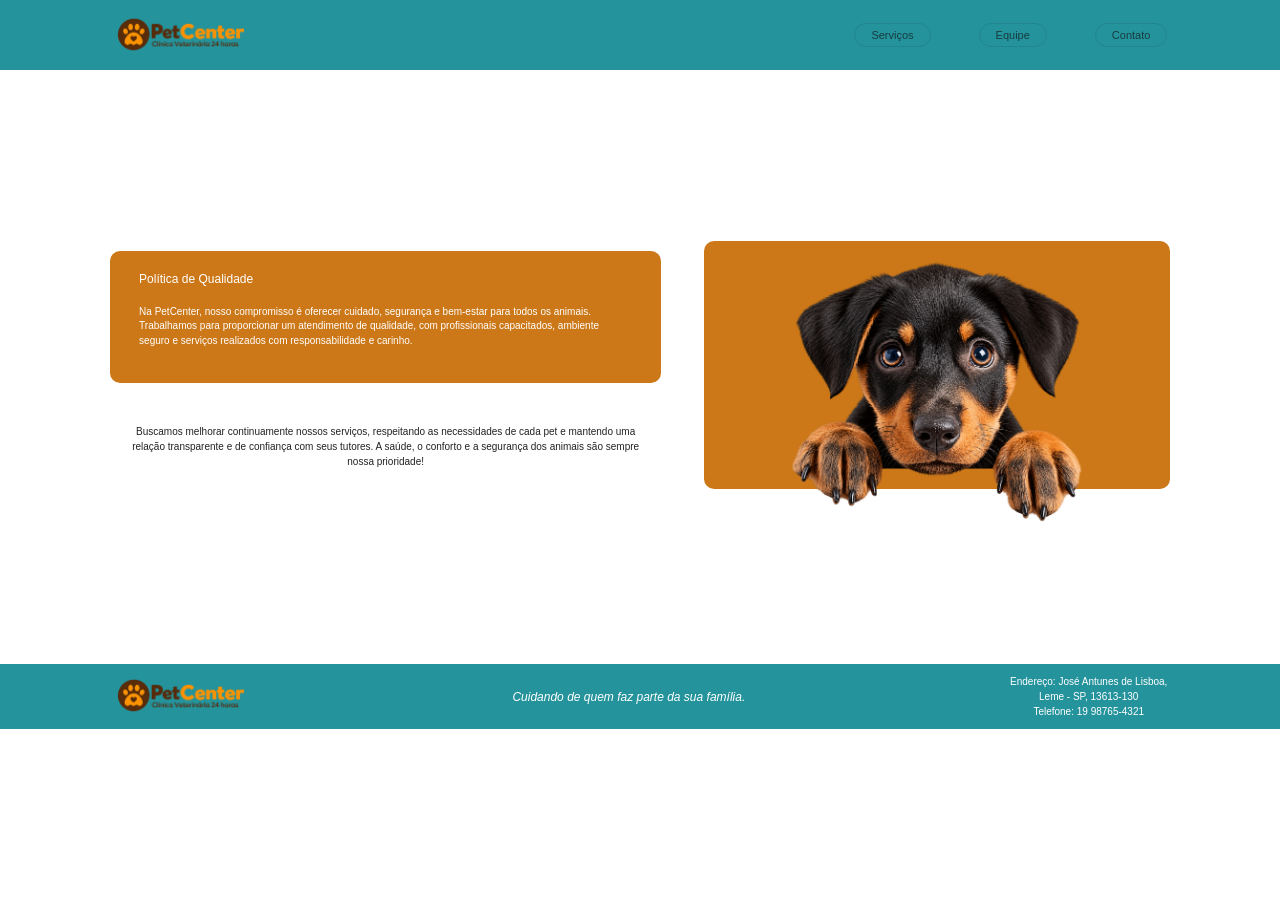
<file: index.html>
<!DOCTYPE html>
<html lang="pt-br">
<head>
    <meta charset="UTF-8">
    <meta name="viewport" content="width=device-width, initial-scale=1.0">

    <title>PetCenter - Política de Qualidade</title>

    <link rel="stylesheet" href="style.css">
</head>

<body>

    <header class="cabecalho">

        <div class="logo">
            <img src="img/pet center.png" alt="PetCenter">
        </div>

        <nav class="menu">
            <a href="serviços.html">Serviços</a>
            <a href="equipe.html">Equipe</a>
            <a href="contato.html">Contato</a>
        </nav>

    </header>

    <main class="conteudo">

        <section class="texto">

            <div class="politica">
                <h1>Política de Qualidade</h1>

                <p>
                    Na PetCenter, nosso compromisso é oferecer cuidado,
                    segurança e bem-estar para todos os animais.
                    Trabalhamos para proporcionar um atendimento de
                    qualidade, com profissionais capacitados, ambiente
                    seguro e serviços realizados com responsabilidade
                    e carinho.
                </p>
            </div>

            <p class="descricao">
                Buscamos melhorar continuamente nossos serviços,
                respeitando as necessidades de cada pet e mantendo
                uma relação transparente e de confiança com seus
                tutores. A saúde, o conforto e a segurança dos animais
                são sempre nossa prioridade!
            </p>

        </section>

        <section class="imagem">
            <img src="img/cachorro certo.png" alt="Cachorrinho">
        </section>

    </main>

    <footer class="rodape">

        <div class="logo-rodape">
            <img src="img/pet center.png" alt="PetCenter">
        </div>

        <p class="frase">
            Cuidando de quem faz parte da sua família.
        </p>

        <div class="contato">
            <p>Endereço: José Antunes de Lisboa,<br>
            Leme - SP, 13613-130</p>

            <p>Telefone: 19 98765-4321</p>
        </div>

    </footer>

</body>
</html>
</file>
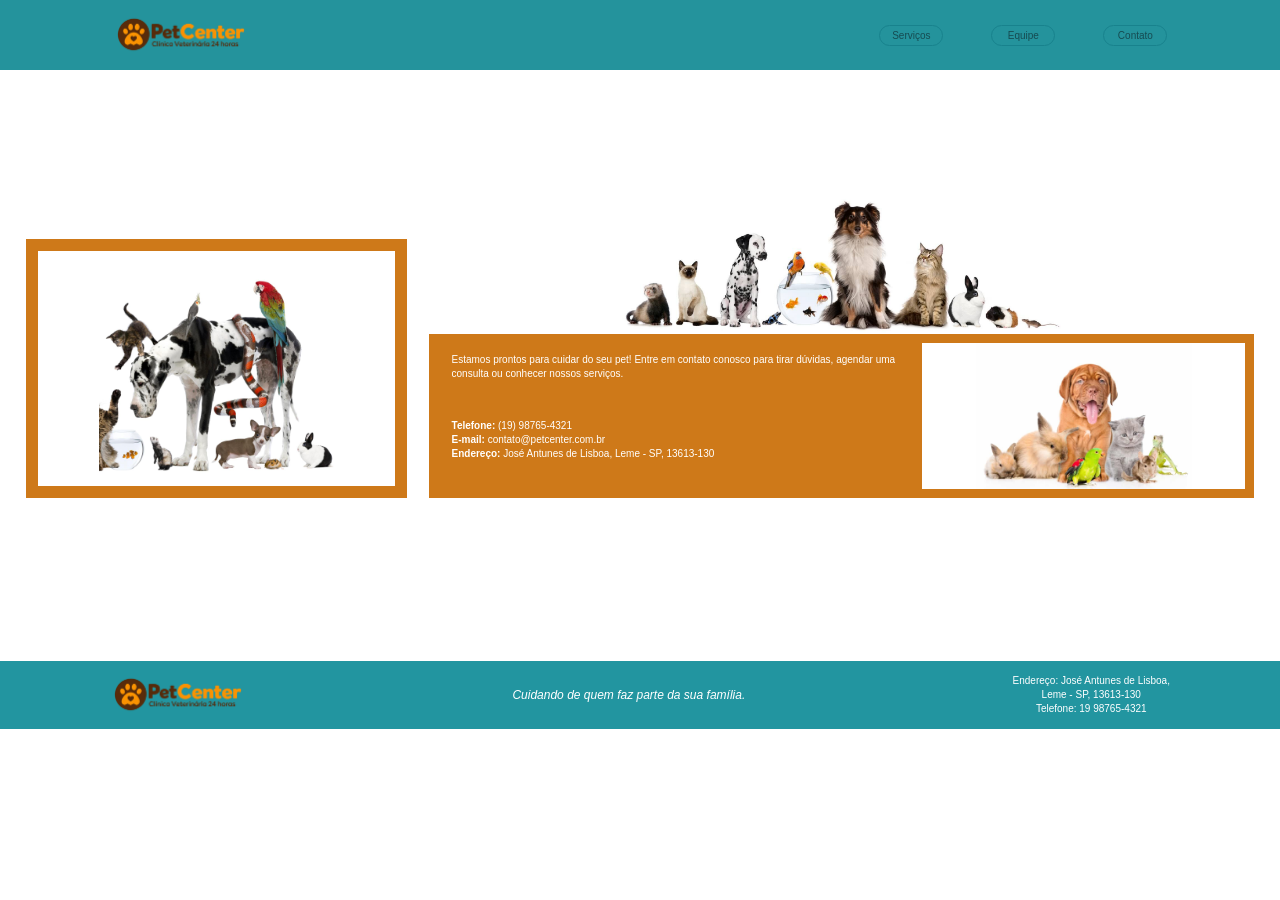
<file: contato.html>
<!DOCTYPE html>
<html lang="pt-br">

<head>
    <meta charset="UTF-8">
    <meta name="viewport" content="width=device-width, initial-scale=1.0">

    <title> Contato | PetCenter</title>

    <link rel="stylesheet" href="contato.css">
</head>

<body>
    
    <header class="cabecalho">

        <a href="#" class="logo">
            <img src="img/pet center.png" alt="PetCenter">
        </a>

        <nav>
            <a href="serviços.html">Serviços</a>
            <a href="equipe.html">Equipe</a>
            <a href="contato.html">Contato</a>
        </nav>

    </header>

    <main class="conteudo">

        <div class="imagem-esquerda">
            <img
                src="img/animaiszinho.jpg"
                alt="Diversos animais de estimação">
        </div>

        <section class="coluna-direita">

            <div class="imagem-topo">
                <img
                    src="img/animais-domesticos-destaque.jpg"
                    alt="Cães, gatos e outros animais">
            </div>

            <div class="contato">

                <div class="texto-contato">

                    <p>
                        Estamos prontos para cuidar do seu pet!
                        Entre em contato conosco para tirar dúvidas,
                        agendar uma consulta ou conhecer nossos serviços.
                    </p>

                    <div class="dados-contato">
                        <p>
                            <strong>Telefone:</strong>
                            (19) 98765-4321
                        </p>

                        <p>
                            <strong>E-mail:</strong>
                            contato@petcenter.com.br
                        </p>

                        <p>
                            <strong>Endereço:</strong>
                            José Antunes de Lisboa, Leme - SP, 13613-130
                        </p>
                    </div>

                </div>

                <div class="imagem-direita">
                    <img
                        src="img/animais-de-estimacao.jpg"
                        alt="Cachorro, gatos e outros animais">
                </div>

            </div>

        </section>

    </main>

    
    <footer class="rodape">

        <a href="#" class="logo">
            <img src="img/pet center.png" alt="PetCenter">
        </a>

        <p class="frase">
            Cuidando de quem faz parte da sua família.
        </p>

        <div class="endereco-rodape">
            <p>Endereço: José Antunes de Lisboa,</p>
            <p>Leme - SP, 13613-130</p>
            <p>Telefone: 19 98765-4321</p>
        </div>

    </footer>

</body>

</html>
</file>
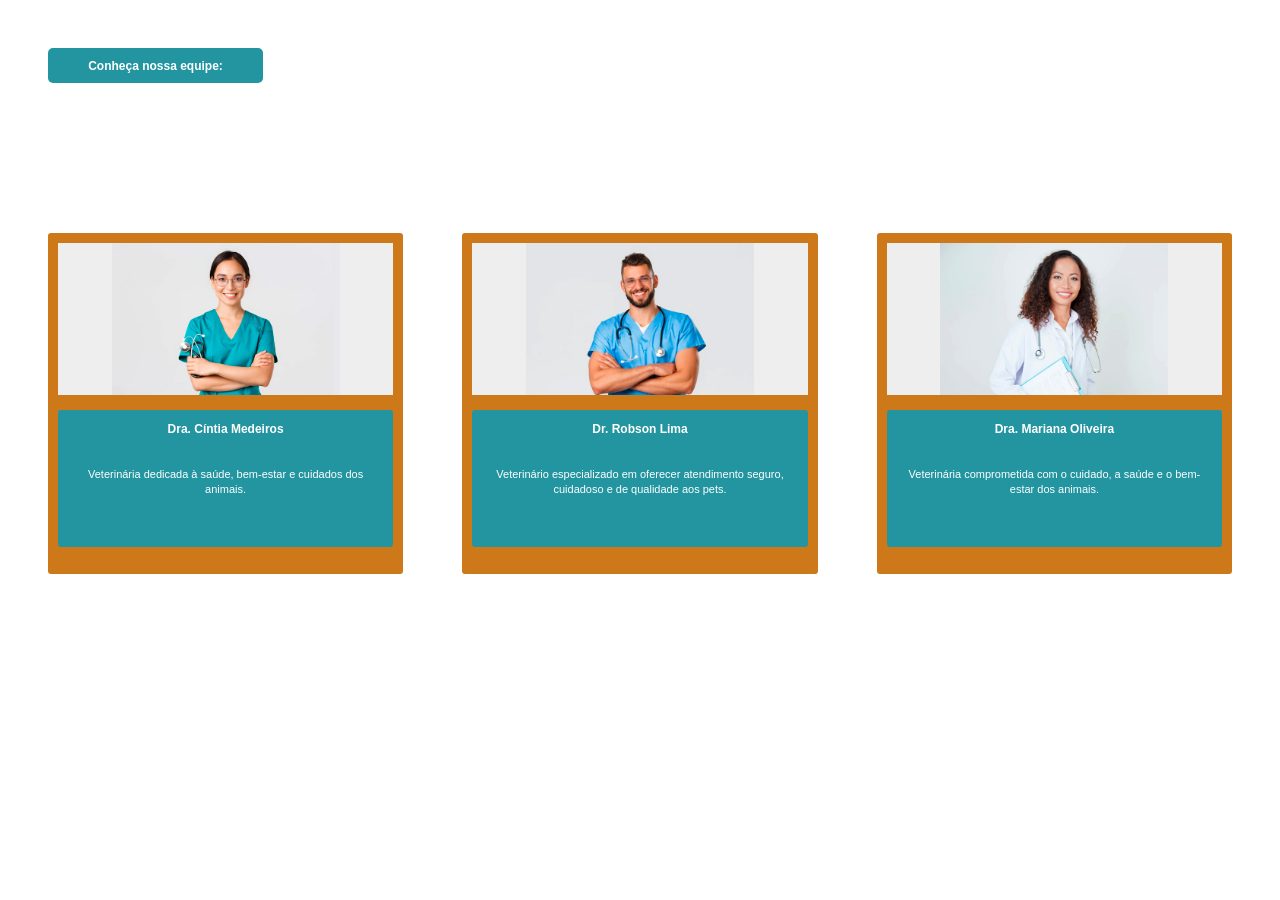
<file: equipe.html>
<!DOCTYPE html>
<html lang="pt-br">

<head>
    <meta charset="UTF-8">
    <meta name="viewport" content="width=device-width, initial-scale=1.0">

    <title>Equipe PetCenter</title>

    <link rel="stylesheet" href="equipe.css">
</head>

<body>

    <main>

        <a href="#equipe" class="botao-equipe">
            Conheça nossa equipe:
        </a>

        <section class="equipe" id="equipe">

            <article class="card">

                <img src="img/Dr. 01.jpg"
                     alt="Dra. Cíntia Medeiros">

                <div class="informacoes">

                    <h2>Dra. Cíntia Medeiros</h2>

                    <p>
                        Veterinária dedicada à saúde,
                        bem-estar e cuidados dos
                        animais.
                    </p>

                </div>

            </article>

            <article class="card">

                <img src="img/Dr. 2.jpg"
                     alt="Dr. Robson Lima">

                <div class="informacoes">

                    <h2>Dr. Robson Lima</h2>

                    <p>
                        Veterinário especializado
                        em oferecer atendimento seguro,
                        cuidadoso e de qualidade
                        aos pets.
                    </p>

                </div>

            </article>

            <article class="card">

                <img src="img/Dr. 03.jpg"
                     alt="Dra. Mariana Oliveira">

                <div class="informacoes">

                    <h2>Dra. Mariana Oliveira</h2>

                    <p>
                        Veterinária comprometida com
                        o cuidado, a saúde e o bem-estar
                        dos animais.
                    </p>

                </div>

            </article>

        </section>

    </main>

</body>

</html>
</file>
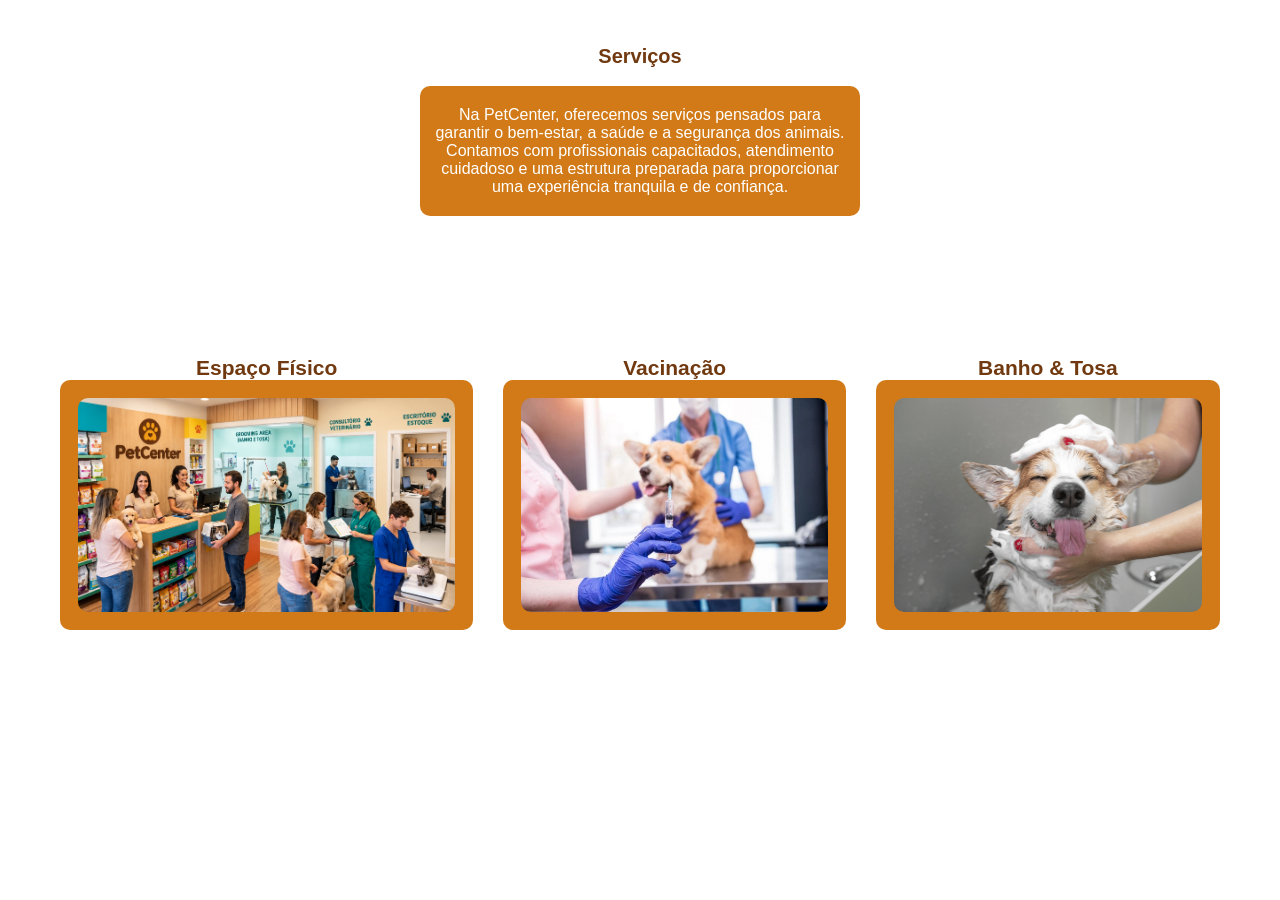
<file: serviços.html>
<!DOCTYPE html>
<html lang="pt-br">
<head>
    <meta charset="UTF-8">
    <meta name="viewport" content="width=device-width, initial-scale=1.0">
    <title>Serviços - PetCenter</title>

    <link rel="stylesheet" href="serviços.css">
</head>

<body>

    <main class="pagina-servicos">

        <h1>Serviços</h1>

        <section class="apresentacao">
            <p>
                Na PetCenter, oferecemos serviços pensados para garantir
                o bem-estar, a saúde e a segurança dos animais.
                Contamos com profissionais capacitados, atendimento
                cuidadoso e uma estrutura preparada para proporcionar
                uma experiência tranquila e de confiança.
            </p>
        </section>

        <section class="servicos">

            <article class="nomes">
                <h2>Espaço Físico</h2>

                <div class="moldura">
                    <img src="img/espaço fisico.png" alt="PetCenter">
                </div>
            </article>

            <article class="nomes">
                <h2>Vacinação</h2>

                <div class="moldura">
                    <img src="img/vacina.jpg" alt="vacinando um cachorro">
                </div>
            </article>

            <article class="nomes">
                <h2>Banho & Tosa</h2>

                <div class="moldura">
                    <img src="img/cachorro-tomando-banho.png" alt="Cachorro banho">
                </div>
            </article>

        </section>

    </main>

</body>
</html>
</file>
<file: style.css>
* {
    margin: 0;
    padding: 0;
    box-sizing: border-box;
}

body {
    font-family: Arial, sans-serif;
    background-color: #ffffff;
    color: #222222;
}

.cabecalho {
    height: 70px;
    width: 100%;
    background-color: #24939c;

    display: flex;
    align-items: center;
    justify-content: space-between;

    padding: 0 8.8%;
    position: relative;
}

.logo img {
    width: 135px;
    height: auto;
    display: block;
}

.menu {
    display: flex;
    align-items: center;
    gap: 48px;
}

.menu a {
    text-decoration: none;
    color: #173d40;
    font-size: 11px;

    border: 1px solid #21858d;
    border-radius: 20px;
    padding: 5px 16px;
}

.menu a:hover {
    background-color: #ffffff;
}

.conteudo {
    width: 100%;
    height: 379px;

    display: flex;
    align-items: center;
    justify-content: space-between;

    padding: 0 8.6%;
    gap: 36px;
    margin-top: 105px;
}

.texto {
    width: 52%;
    flex-shrink: 0;
}

.politica {
    width: 100%;
    min-height: 132px;

    background-color: #cc7818;
    color: #ffffff;

    border-radius: 10px;
    padding: 21px 29px;
}

.politica h1 {
    font-size: 12px;
    font-weight: normal;
    margin-bottom: 19px;
}

.politica p {
    font-size: 10px;
    line-height: 1.45;
}

.descricao {
    margin-top: 31px;
    padding: 10px;

    text-align: center;
    font-size: 10px;
    line-height: 1.5;
}

.imagem {
    width: 44%;
    height: 248px;

    background-color: #cc7818;
    border-radius: 10px;

    display: flex;
    align-items: center;
    justify-content: center;

    position: relative;
    flex-shrink: 0;
}

.imagem img {
    position: absolute;

    width: 110%;
    max-width: 420px;
    max-height: 300px;

    height: auto;
    object-fit: contain;

    bottom: -45px;
}

.rodape {
    width: 100%;
    height: 65px;

    background-color: #24939c;
    color: #ffffff;

    display: flex;
    align-items: center;
    justify-content: space-between;

    padding: 0 8.8%;
    gap: 20px;
    margin-top: 110px;
}

.logo-rodape img {
    width: 135px;
    height: auto;
    display: block;
}

.frase {
    font-size: 12px;
    font-style: italic;
    text-align: center;
}

.contato {
    font-size: 10px;
    line-height: 1.5;
    text-align: center;
}
</file>
<file: contato.css>
* {
    box-sizing: border-box;
    padding: 0;
    margin: 0;
}

body {
    margin: 0;
    font-family: Arial, sans-serif;
    background-color: white;
    color: white;
}

.cabecalho {
    height: 70px;
    background-color: #24939c;

    display: flex;
    align-items: center;
    justify-content: space-between;

    padding: 0 8.8%;
}

.logo {
    display: flex;
    align-items: center;
}

.logo img {
    width: 135px;
    height: auto;
    object-fit: contain;
}

nav {
    display: flex;
    align-items: center;
    gap: 48px;
}

nav a {
    width: 64px;
    padding: 4px 0;

    border: 1px solid #18828d;
    border-radius: 20px;

    color: #164c52;
    text-align: center;
    text-decoration: none;
    font-size: 10px;
}

.conteudo {
    min-height: 378px;
    padding: 0 2%;

    display: flex;
    align-items: flex-end;
    gap: 22px;
    margin-top: 50px;
}

.imagem-esquerda {
    width: 31%;
    height: 259px;
    padding: 12px;

    flex-shrink: 0;

    background-color: #ce7919;
}

.imagem-esquerda img {
    display: block;
    width: 100%;
    height: 100%;

    object-fit: contain;
    background-color: white;
}

.coluna-direita {
    flex: 1;
    min-width: 0;

    display: flex;
    flex-direction: column;
    padding-top: 45px;
}

.imagem-topo {
    height: 144px;
    display: flex;
    justify-content: center;
    align-items: flex-end;
}

.imagem-topo img {
    display: block;
    width: 100%;
    height: 100%;

    object-fit: contain;
    object-position: center bottom;
}

.contato {
    height: 164px;
    padding: 9px;

    display: flex;
    align-items: stretch;
    gap: 12px;

    background-color: #ce7919;
}

.texto-contato {
    flex: 1;
    min-width: 0;
    padding: 10px 5px 0 14px;

    font-size: 10px;
    line-height: 14px;
}

.texto-contato p {
    margin: 0;
}

.dados-contato {
    margin-top: 38px;
}

.dados-contato p {
    margin: 0;
}

.imagem-direita {
    width: 40%;
    flex-shrink: 0;
    padding: 0;
}

.imagem-direita img {
    display: block;
    width: 100%;
    height: 100%;

    object-fit: contain;
    background-color: white;
}

.rodape {
    min-height: 68px;
    margin-top: 25px;
    padding: 10px 8.6%;

    display: flex;
    justify-content: space-between;
    align-items: center;
    gap: 20px;

    background-color: #2295a0;
    margin-top: 163px;
}

.frase {
    font-size: 12px;
    font-style: italic;
    text-align: center;
}

.endereco-rodape {
    font-size: 10px;
    line-height: 14px;
    text-align: center;
}

.endereco-rodape p {
    margin: 0;
}
</file>
<file: equipe.css>
* {
    box-sizing: border-box;
    padding: 0;
    margin: 0;
}

body {
    padding: 48px;
    font-family: Arial, sans-serif;
    background-color: white;
}

.botao-equipe {
    display: flex;
    justify-content: center;
    align-items: center;

    width: 215px;
    height: 35px;

    margin-bottom: 52px;

    background-color: #2295a0;
    color: white;

    font-size: 12px;
    font-weight: bold;
    text-decoration: none;

    border-radius: 5px;
    margin-bottom: 150px;
}

.equipe {
    display: flex;
    justify-content: space-between;
    align-items: flex-start;
    gap: 30px;
}

.card {
    width: 30%;
    height: 341px;

    padding: 10px;

    background-color: #ce7919;
    border-radius: 3px;

    flex-shrink: 0;
}

.card img {
    display: block;

    width: 100%;
    height: 152px;

    object-fit: contain;
    background-color: #eeeeee;
}

.informacoes {
    width: 100%;
    height: 137px;

    margin-top: 15px;
    padding: 12px 15px;

    background-color: #2295a0;
    color: white;

    text-align: center;
    border-radius: 3px;
}

.informacoes h2 {
    margin: 0 0 30px;

    font-size: 12px;
    line-height: 15px;
}

.informacoes p {
    margin: 0;

    font-size: 11px;
    line-height: 15px;
}
</file>
<file: serviços.css>
* {
    box-sizing: border-box;
    padding: 0;
    margin: 0;
}

body {
    width: 100%;
    height: 100vh;
    padding: 10px;
    font-family: Arial, sans-serif;
}

.pagina-servicos {
    background-color: white;
    min-height: 510px;
    padding: 35px 4% 45px;
    text-align: center;
}

h1 {
    font-size: 20px;
    color: #71390f;
    margin: 0 0 18px;
}

.apresentacao {
    background-color: #d17a17;
    color: white;
    max-width: 440px;
    margin: 0 auto 28px;
    padding: 20px 15px;
    border-radius: 10px;
}

.servicos {
    display: flex;
    justify-content: space-between;
    align-items: flex-start;
    gap: 30px;
    margin-top: 140px;
}

.servico h2 {
    font-size: 16px;
    font-weight: normal;
    color: #71390f;
    margin: 0 0 20px;
}

.moldura {
    background-color: #d17a17;
    padding: 18px;
    border-radius: 10px;
    height: 250px;
}

.moldura img {
    width: 100%;
    height: 100%;
    border-radius: 10px;
}

.nomes {
    font-size: 14px;
    font-family: Arial, sans-serif;
    color: #71390f;
}
</file>
